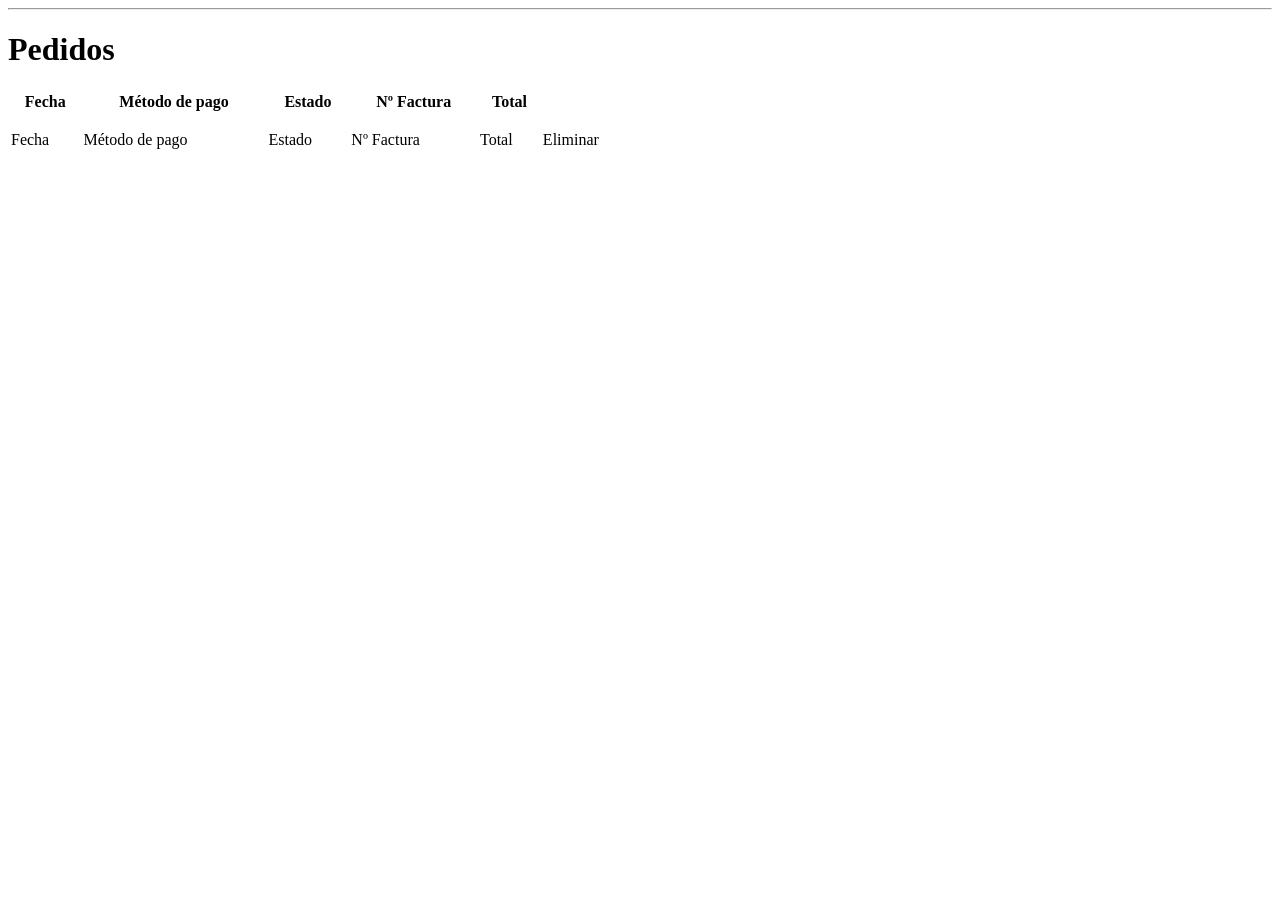
<file: src/main/resources/templates/pedidos.html>
<!DOCTYPE html>
<html lang="es" xmlns:th="http://www.thymeleaf.org">
<head>
<meta charset="UTF-8">
<title>Pedidos</title>
<link th:href="@{/css/bootstrap.min.css}" rel="stylesheet">
</head>
<body>
	<header th:include="/fragments/navigation.html::header"> </header>
	<hr>
	<h1>Pedidos</h1>
	<table class="table table-striped">
		<thead>
			<tr>
				<th class="text-center"><span>Fecha</span></th>
				<th class="text-center"><span>Método de pago</span></th>
				<th class="text-center"><span>Estado</span></th>
				<th class="text-center"><span>Nº Factura</span></th>
				<th class="text-center"><span>Total</span></th>
			</tr>
		</thead>
		<tbody class="text-center">
			<tr th:each="pedido : ${pedidos}">
				<td><a th:text="${pedido.fecha}">Fecha</a></td>
				<td><a th:text="${pedido.metodo_pago}">Método de pago</a></td>
				<td><a th:text="${pedido.estado}">Estado</a></td>
				<td><a th:text="${pedido.num_factura}">Nº Factura</a></td>
				<td><a th:text="${pedido.total}">Total</a></td>
				<td style="width: 10%;">
					<p>
						<a th:href="@{pedido/eliminar/{id}(id=${pedido.id})}">Eliminar</a>
					</p>
				</td>
			</tr>
		</tbody>
	</table>
	<footer th:replace="/fragments/footer.html::footer"></footer>
</body>
</html>
</file>
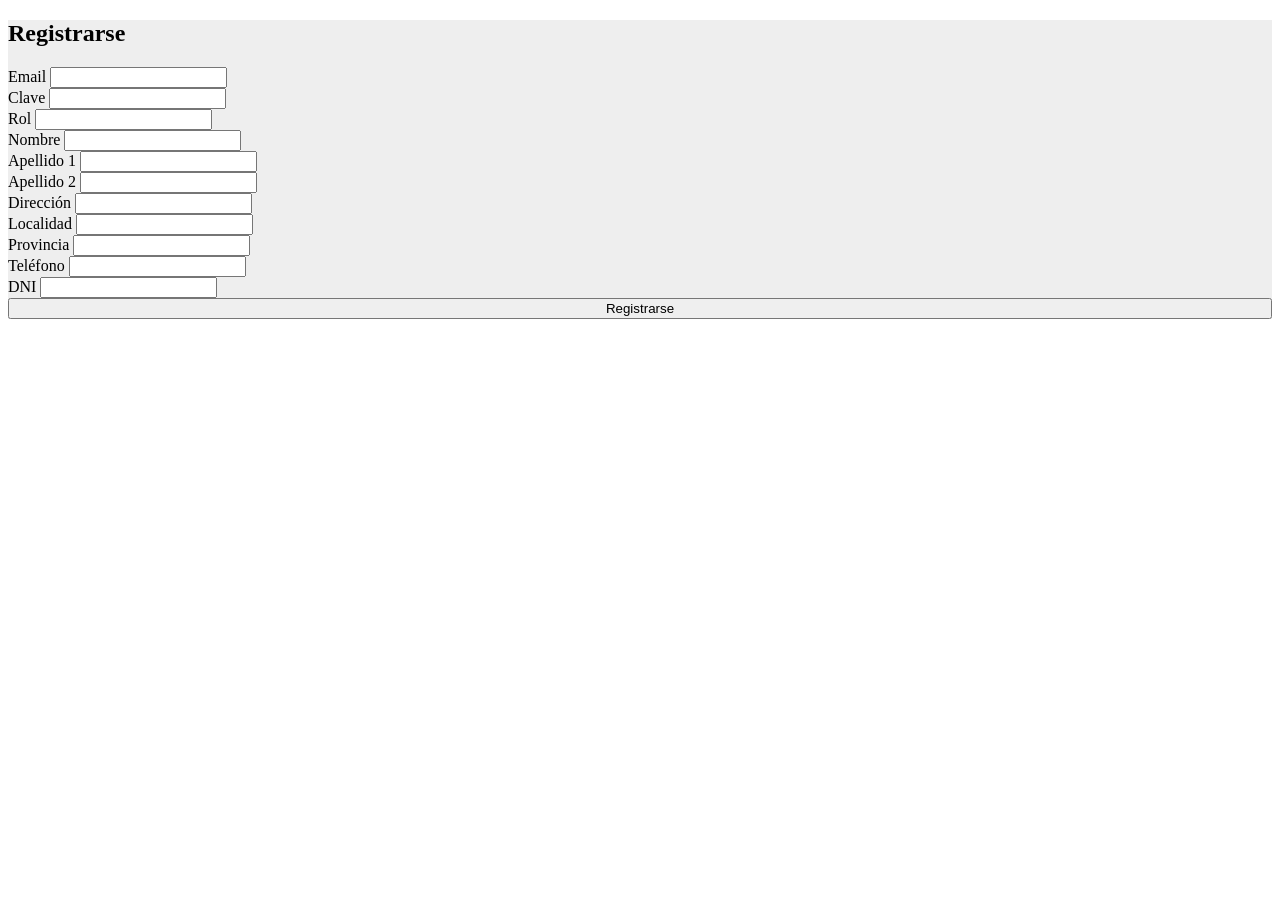
<file: src/main/resources/templates/registrar.html>
<!DOCTYPE html>
<html lang="es" xmlns:th="http://www.thymeleaf.org">
<head>
<meta charset="UTF-8">
<title>Tienda Online</title>
<link th:href="@{/css/bootstrap.min.css}" rel="stylesheet">
<link rel="stylesheet" th:href="@{/css/registrar.css}">
</head>
<body>
	<header th:include="/fragments/navigation.html::header"> </header>
	<div style="background-color: #eee;" id="contenedor"
		class="page-wrapper p-t-130 p-b-100 font-poppins">
		<div class="wrapper wrapper--w680">
			<div class="card card-4">
				<div class="card-body">
					<h2 class="title row">Registrarse</h2>
					<form th:action="@{/registrar/submit}" th:object="${usuario}"
						method="post">
						<input type="hidden" name="id" th:if="${usuario!=null}"
							th:value="${usuario.id}">
						<div class="row row-space">
							<div class="col-1">
								<div class="input-group">
									<label for="nombre" class="label">Email</label> <input
										class="input--style-4" type="email" name="email"
										th:if="${usuario!=null}" th:value="${usuario.email}">
								</div>
							</div>
							<div class="col-1">
								<div class="input-group">
									<label for="clave" class="label">Clave</label> <input
										class="input--style-4" type="password" name="clave"
										th:if="${usuario!=null}" th:value="${usuario.clave}">
								</div>
							</div>
							<div class="col-1">
								<div class="input-group">
									<label for="nombre" class="label">Rol</label> <input
										class="input--style-4" type="text" name="nombre"
										th:if="${usuario!=null}" th:value="${usuario.id_rol}">
								</div>
							</div>
							<div class="col-1">
								<div class="input-group">
									<label for="nombre" class="label">Nombre</label> <input
										class="input--style-4" type="text" name="nombre"
										th:if="${usuario!=null}" th:value="${usuario.nombre}">
								</div>
							</div>
							<div class="col-1">
								<div class="input-group">
									<label for="apellido1" class="label">Apellido 1</label> <input
										class="input--style-4" type="text" name="apellido1"
										th:if="${usuario!=null}" th:value="${usuario.apellido1}">
								</div>
							</div>
							<div class="col-1">
								<div class="input-group">
									<label for="apellido2" class="label">Apellido 2</label> <input
										class="input--style-4" type="text" name="apellido2"
										th:if="${usuario!=null}" th:value="${usuario.apellido2}">
								</div>
							</div>
							<div class="col-1">
								<div class="input-group">
									<label for="direccion" class="label">Dirección</label> <input
										class="input--style-4" type="text" name="direccion"
										th:if="${usuario!=null}" th:value="${usuario.direccion}">
								</div>
							</div>
							<div class="col-1">
								<div class="input-group">
									<label for="localidad" class="label">Localidad</label> <input
										class="input--style-4" type="text" name="localidad"
										th:if="${usuario!=null}" th:value="${usuario.localidad}">
								</div>
							</div>
							<div class="col-1">
								<div class="input-group">
									<label for="provincia" class="label">Provincia</label> <input
										class="input--style-4" type="text" name="provincia">
								</div>
							</div>
							<div class="col-1">
								<div class="input-group">
									<label for="telefono" class="label">Teléfono</label> <input
										class="input--style-4" type="text" name="telefono">
								</div>
							</div>
							<div class="col-1">
								<div class="input-group">
									<label for="dni" class="label">DNI</label> <input
										class="input--style-4" type="text" name="dni">
								</div>
							</div>
						</div>
						<div>
							<button style="width: 100%;"
								class="btn btn--radius-2 btn-outline-primary btn-lg"
								type="submit" th:if="${usuario!=null}" th:value="registrar">Registrarse</button>
						</div>
					</form>
				</div>
			</div>
		</div>
	</div>
	<footer th:replace="/fragments/footer.html::footer"></footer>
</body>
</html>
</file>
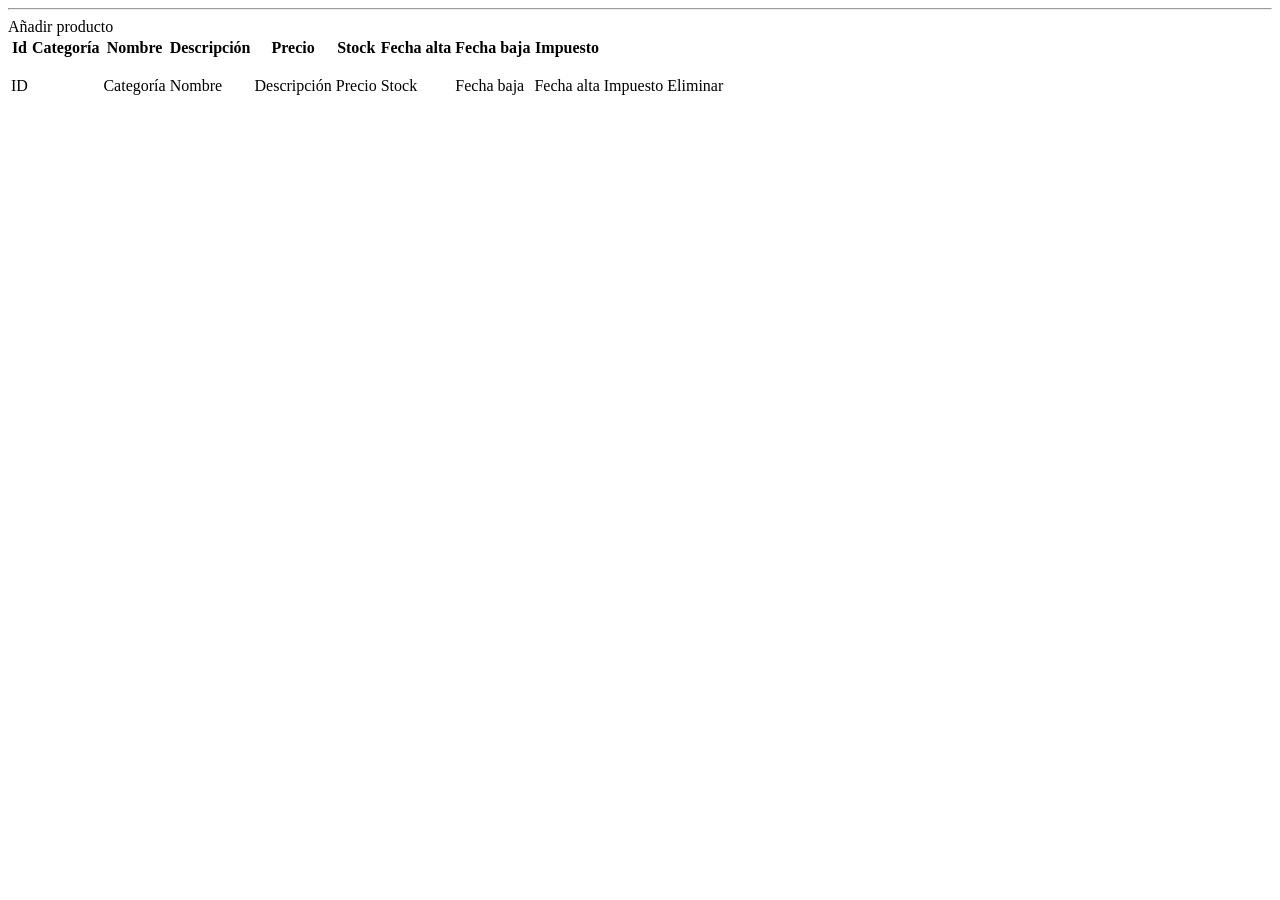
<file: src/main/resources/templates/carrito/carrito.html>
<!DOCTYPE html>
<html lang="es" xmlns:th="http://www.thymeleaf.org">
<head>
<meta charset="UTF-8">
<title>Carrito</title>
<link th:href="@{/css/bootstrap.min.css}" rel="stylesheet">
</head>
<body>
	<header th:include="/fragments/navigation.html::header"> </header>
	<hr>

	<a th:href="@{/carrito/anhadir}">Añadir producto</a>

	<table class="table table-striped">
		<thead>
			<tr>
				<th class="text-center"><span>Id</span></th>
				<th class="text-center"><span>Categoría</span></th>
				<th class="text-center"><span>Nombre</span></th>
				<th class="text-center"><span>Descripción</span></th>
				<th class="text-center"><span>Precio</span></th>
				<th class="text-center"><span>Stock</span></th>
				<th class="text-center"><span>Fecha alta</span></th>
				<th class="text-center"><span>Fecha baja</span></th>
				<th class="text-center"><span>Impuesto</span></th>
			</tr>
		</thead>
		<tbody class="text-center">
			<tr th:each="producto : ${session.carrito}">
				<td><a class="text-center" th:text="${producto.id}">ID</a></td>
				<td class="text-center">
				<td><a th:text="${producto.categoria}">Categoría</a></td>
				<td><a th:text="${producto.nombre}">Nombre</a></td>
				<td><a th:text="${producto.descripcion}">Descripción</a></td>
				<td><a th:text="${producto.precio}">Precio</a></td>
				<td><a th:text="${producto.stock}">Stock</a></td>
				<td><a th:text="${producto.fecha_baja}">Fecha baja</a></td>
				<td><a th:text="${producto.fecha_alta}">Fecha alta</a></td>
				<td><a th:text="${producto.impuesto}">Impuesto</a></td>
				<td style="width: 10%;">
					<p>
						<a th:href="@{producto/baja/{id}(id=${producto.id})}">Eliminar</a>
					</p>
				</td>
			</tr>
		</tbody>
	</table>
	<footer th:replace="/fragments/footer.html::footer"></footer>
</body>
</html>
</file>
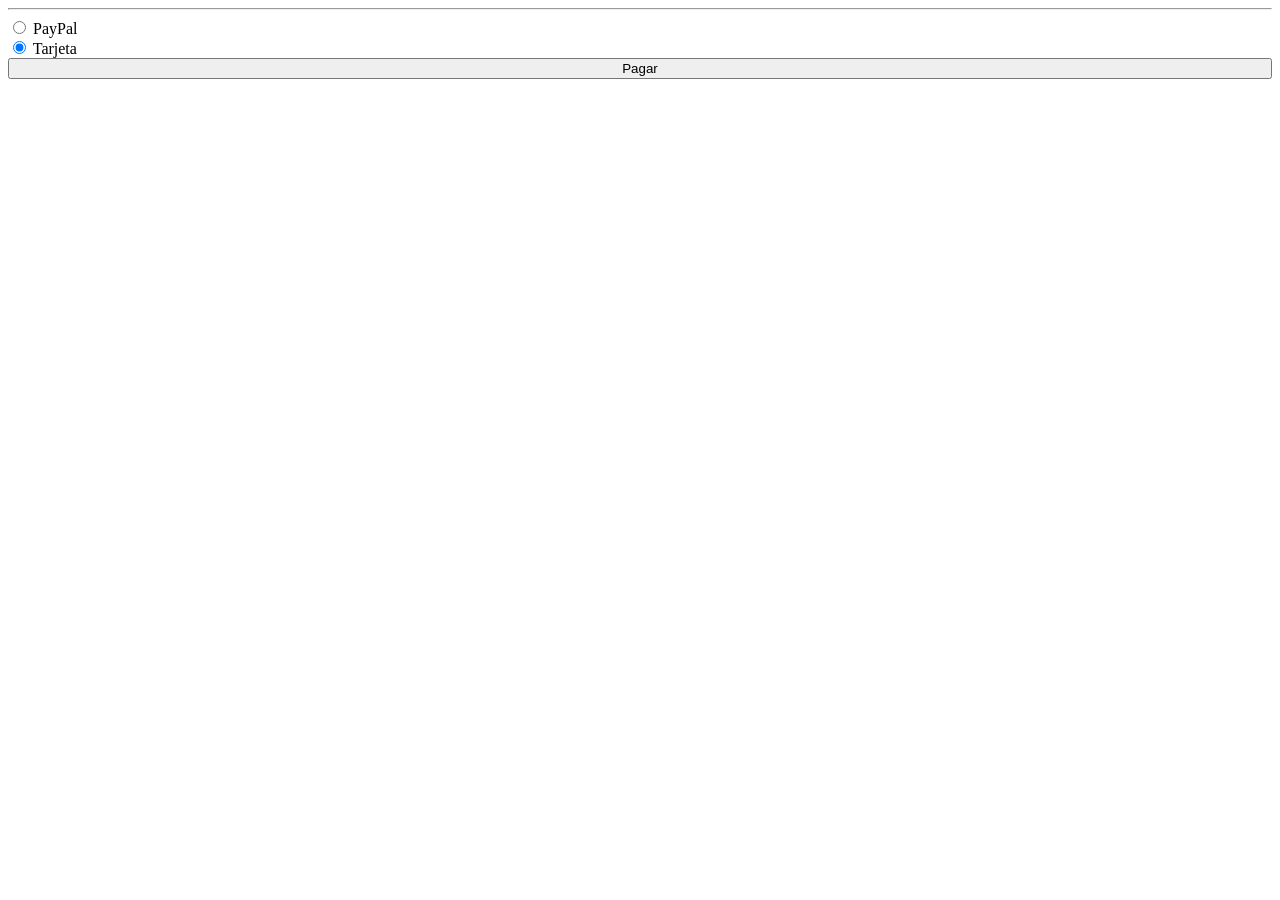
<file: src/main/resources/templates/carrito/compra.html>
<!DOCTYPE html>
<html lang="es" xmlns:th="http://www.thymeleaf.org">
<head>
<meta charset="UTF-8">
<title>Compra</title>
<link th:href="@{/css/bootstrap.min.css}" rel="stylesheet">
<link rel="stylesheet" th:href="@{/css/registrar.css}">
</head>
<body>
	<header th:include="/fragments/navigation.html::header"> </header>
	<hr>
	<div class="form-check">
		<input class="form-check-input" type="radio" name="flexRadioDefault"
			id="flexRadioDefault1"> <label class="form-check-label"
			for="flexRadioDefault1"> PayPal </label>
	</div>
	<div class="form-check">
		<input class="form-check-input" type="radio" name="flexRadioDefault"
			id="flexRadioDefault2" checked> <label
			class="form-check-label" for="flexRadioDefault2"> Tarjeta </label>
	</div>

	<form method="get">
		<button style="width: 100%;"
			class="btn btn--radius-2 btn-outline-primary btn-lg" type="submit">Pagar</button>
	</form>
	<footer th:replace="/fragments/footer.html::footer"></footer>
</body>
</html>
</file>
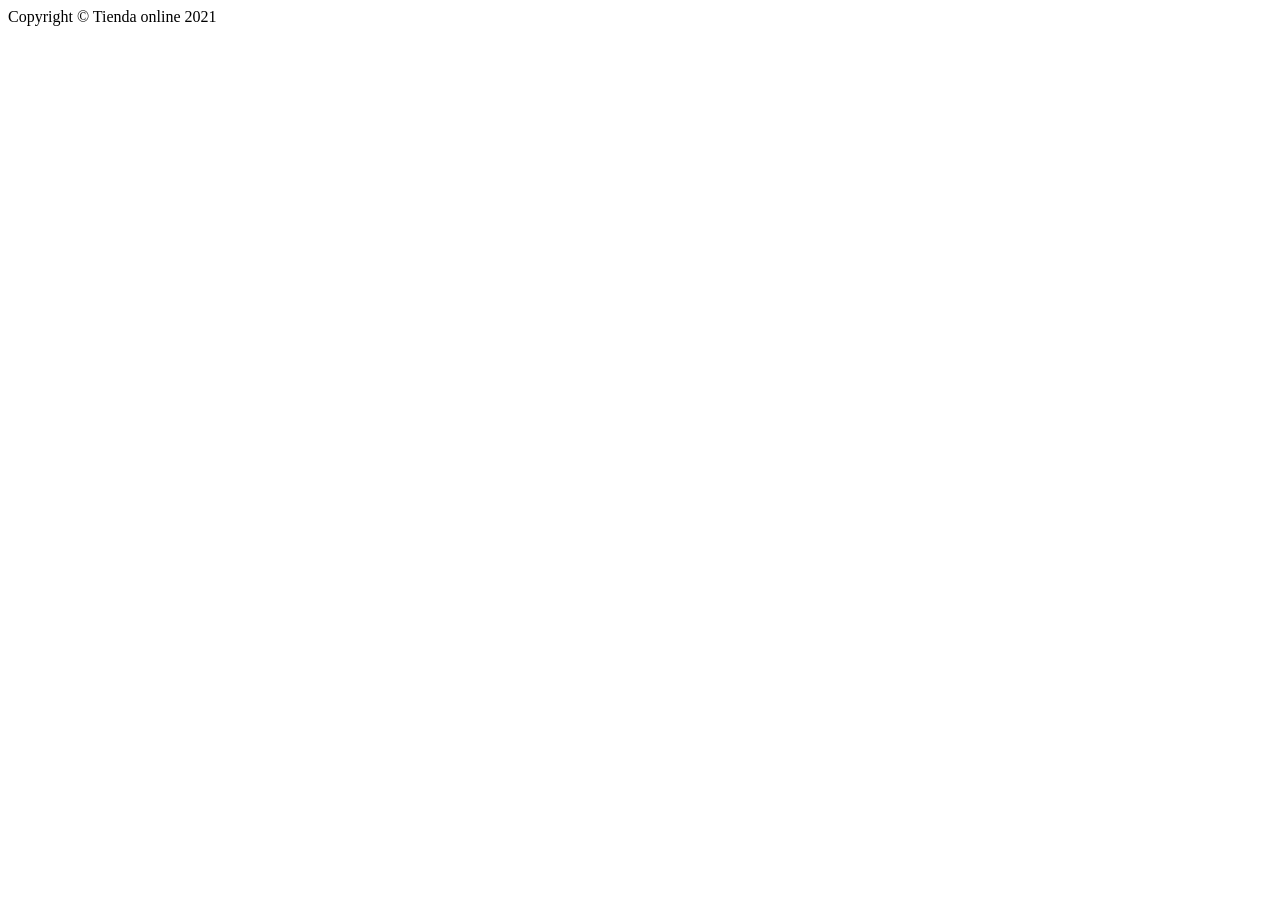
<file: src/main/resources/templates/fragments/footer.html>
<html lang="es" xmlns:th="http://www.thymeleaf.org">
<body>
<!-- Footer-->
<footer th:fragment="footer" class="py-5 bg-dark">
	<div class="container">
		<p class="m-0 text-center text-white">Copyright &copy; Tienda online 2021</p>
	</div>
</footer>
</body>
</html>
</file>
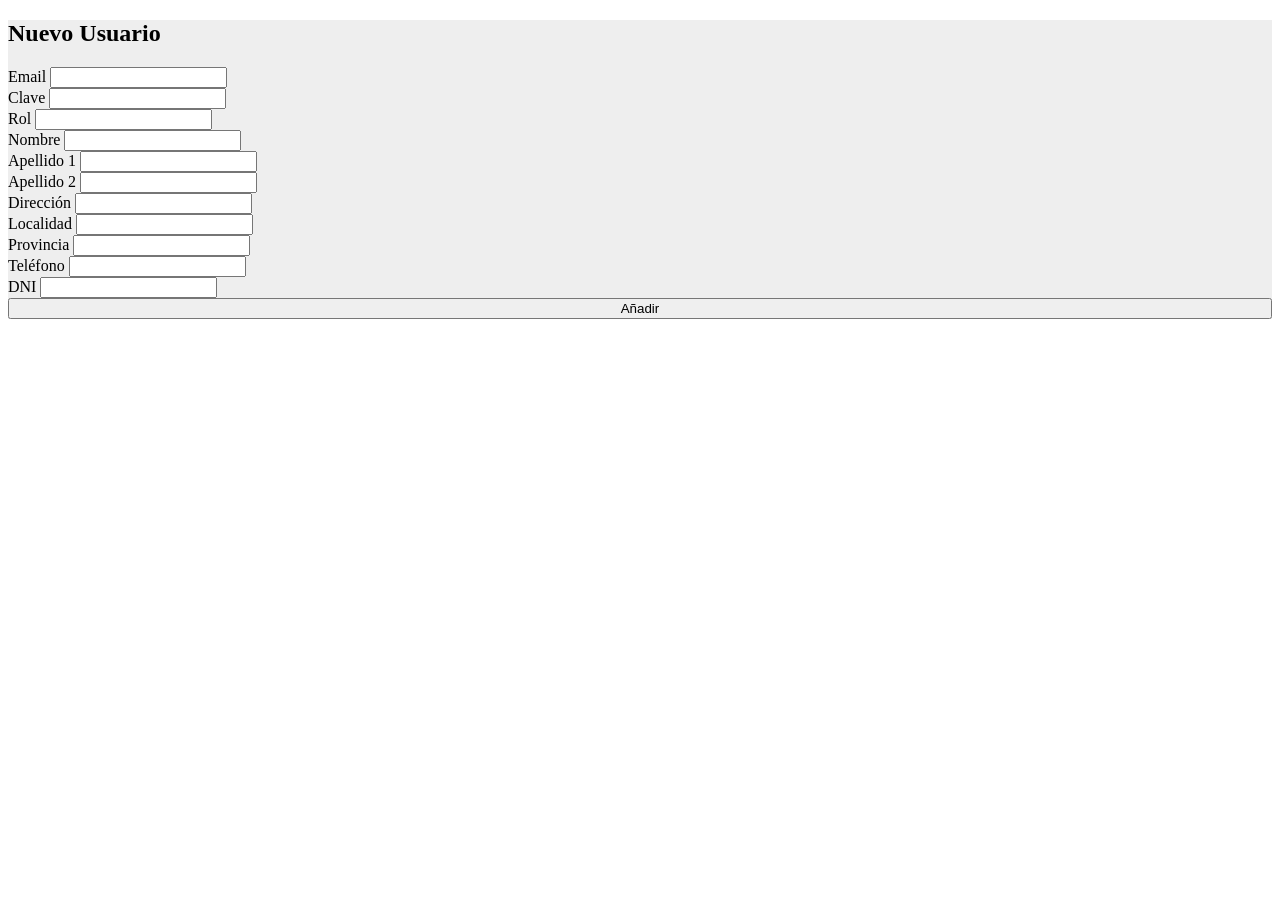
<file: src/main/resources/templates/usuario/anhadir.html>
<!DOCTYPE html>
<html lang="es" xmlns:th="http://www.thymeleaf.org">
<head>
<meta charset="UTF-8">
<title>Tienda Online</title>
<link th:href="@{/css/bootstrap.min.css}" rel="stylesheet">
<link rel="stylesheet" th:href="@{/css/registrar.css}">
</head>
<body>
	<header th:include="/fragments/navigation.html::header"> </header>
	<div style="background-color: #eee;" id="contenedor"
		class="page-wrapper p-t-130 p-b-100 font-poppins">
		<div class="wrapper wrapper--w680">
			<div class="card card-4">
				<div class="card-body">
					<h2 class="title row">Nuevo Usuario</h2>
					<form th:action="@{/usuario/anhadir/submit}" th:object="${usuario}"
						method="post">
						<input type="hidden" name="id" th:if="${usuario!=null}"
							th:value="${usuario.id}">
						<div class="row row-space">
							<div class="col-1">
								<div class="input-group">
									<label for="nombre" class="label">Email</label> <input
										class="input--style-4" type="email" name="email"
										th:if="${usuario!=null}" th:value="${usuario.email}">
								</div>
							</div>
							<div class="col-1">
								<div class="input-group">
									<label for="clave" class="label">Clave</label> <input
										class="input--style-4" type="password" name="clave"
										th:if="${usuario!=null}" th:value="${usuario.clave}">
								</div>
							</div>
							<div class="col-1">
								<div class="input-group">
									<label for="nombre" class="label">Rol</label> <input
										class="input--style-4" type="text" name="nombre"
										th:if="${usuario!=null}" th:value="${usuario.id_rol}">
								</div>
							</div>
							<div class="col-1">
								<div class="input-group">
									<label for="nombre" class="label">Nombre</label> <input
										class="input--style-4" type="text" name="nombre"
										th:if="${usuario!=null}" th:value="${usuario.nombre}">
								</div>
							</div>
							<div class="col-1">
								<div class="input-group">
									<label for="apellido1" class="label">Apellido 1</label> <input
										class="input--style-4" type="text" name="apellido1"
										th:if="${usuario!=null}" th:value="${usuario.apellido1}">
								</div>
							</div>
							<div class="col-1">
								<div class="input-group">
									<label for="apellido2" class="label">Apellido 2</label> <input
										class="input--style-4" type="text" name="apellido2"
										th:if="${usuario!=null}" th:value="${usuario.apellido2}">
								</div>
							</div>
							<div class="col-1">
								<div class="input-group">
									<label for="direccion" class="label">Dirección</label> <input
										class="input--style-4" type="text" name="direccion"
										th:if="${usuario!=null}" th:value="${usuario.direccion}">
								</div>
							</div>
							<div class="col-1">
								<div class="input-group">
									<label for="localidad" class="label">Localidad</label> <input
										class="input--style-4" type="text" name="localidad"
										th:if="${usuario!=null}" th:value="${usuario.localidad}">
								</div>
							</div>
							<div class="col-1">
								<div class="input-group">
									<label for="provincia" class="label">Provincia</label> <input
										class="input--style-4" type="text" name="provincia">
								</div>
							</div>
							<div class="col-1">
								<div class="input-group">
									<label for="telefono" class="label">Teléfono</label> <input
										class="input--style-4" type="text" name="telefono">
								</div>
							</div>
							<div class="col-1">
								<div class="input-group">
									<label for="dni" class="label">DNI</label> <input
										class="input--style-4" type="text" name="dni">
								</div>
							</div>
						</div>
						<div>
							<button style="width: 100%;"
								class="btn btn--radius-2 btn-outline-primary btn-lg"
								type="submit" th:if="${usuario!=null}" th:value="anhadir">Añadir</button>
						</div>
					</form>
				</div>
			</div>
		</div>
	</div>
	<footer th:replace="/fragments/footer.html::footer"></footer>
</body>
</html>
</file>
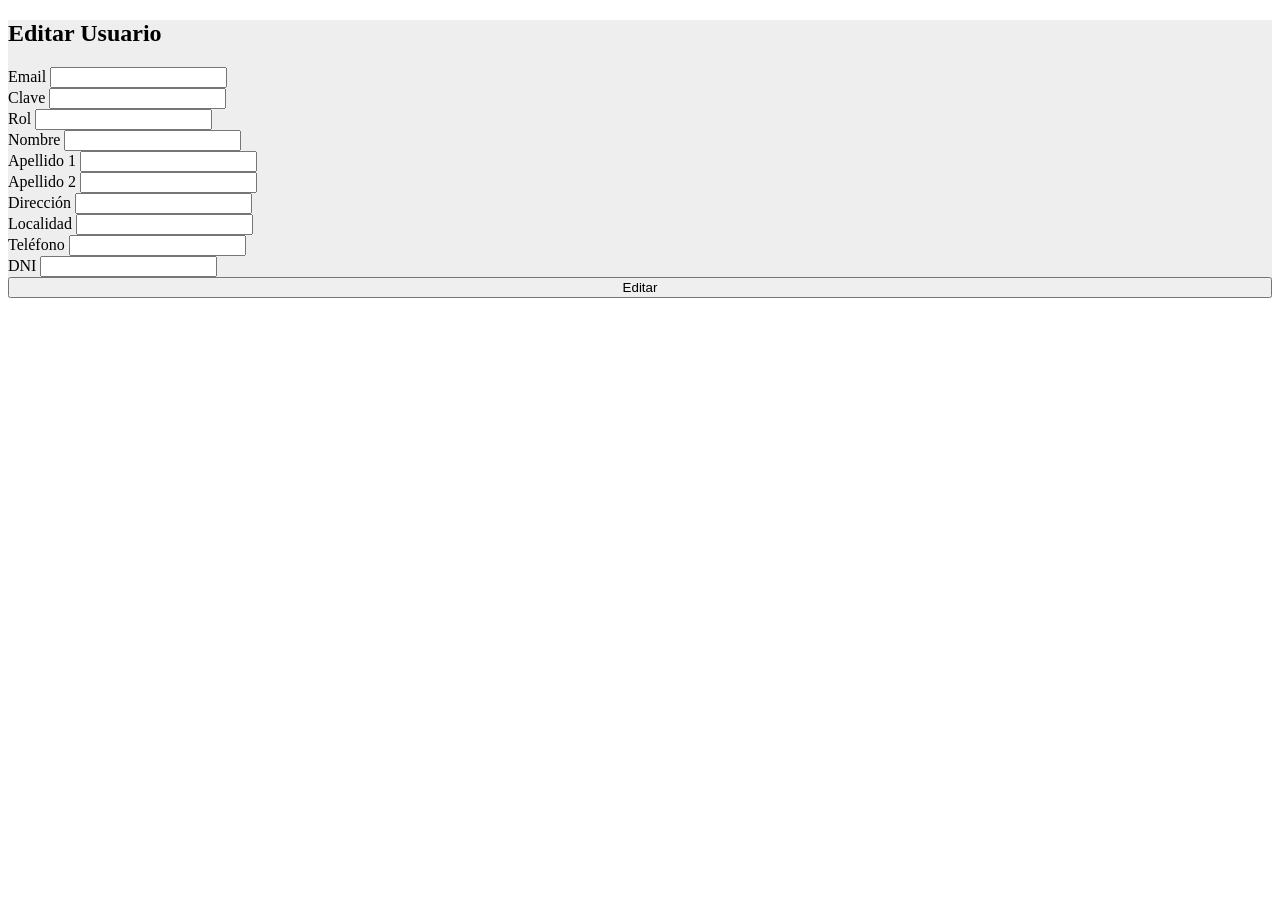
<file: src/main/resources/templates/usuario/editar.html>
<!DOCTYPE html>
<html lang="es" xmlns:th="http://www.thymeleaf.org">
<head>
<meta charset="UTF-8">
<title>Tienda Online</title>
<link th:href="@{/css/bootstrap.min.css}" rel="stylesheet">
<link rel="stylesheet" th:href="@{/css/registrar.css}">
</head>
<body>
	<header th:include="/fragments/navigation.html::header"> </header>
	<div style="background-color: #eee;" id="contenedor"
		class="page-wrapper p-t-130 p-b-100 font-poppins">
		<div class="wrapper wrapper--w680">
			<div class="card card-4">
				<div class="card-body">
					<h2 class="title row">Editar Usuario</h2>
					<form th:action="@{/usuario/editar/submit}" th:object="${usuario}"
						method="post">
						<input type="hidden" name="id" th:if="${usuario!=null}"
							th:value="${usuario.id}">
						<div class="row row-space">
							<div class="col-1">
								<div class="input-group">
									<label for="nombre" class="label">Email</label> <input
										class="input--style-4" type="email" name="email"
										th:if="${usuario!=null}" th:value="${usuario.email}">
								</div>
							</div>
							<div class="col-1">
								<div class="input-group">
									<label for="clave" class="label">Clave</label> <input
										class="input--style-4" type="password" name="clave"
										th:if="${usuario!=null}" th:value="${usuario.clave}">
								</div>
							</div>
							<div class="col-1">
								<div class="input-group">
									<label for="nombre" class="label">Rol</label> <input
										class="input--style-4" type="text" name="nombre"
										th:if="${usuario!=null}" th:value="${usuario.id_rol}">
								</div>
							</div>
							<div class="col-1">
								<div class="input-group">
									<label for="nombre" class="label">Nombre</label> <input
										class="input--style-4" type="text" name="nombre"
										th:if="${usuario!=null}" th:value="${usuario.nombre}">
								</div>
							</div>
							<div class="col-1">
								<div class="input-group">
									<label for="apellido1" class="label">Apellido 1</label> <input
										class="input--style-4" type="text" name="apellido1"
										th:if="${usuario!=null}" th:value="${usuario.apellido1}">
								</div>
							</div>
							<div class="col-1">
								<div class="input-group">
									<label for="apellido2" class="label">Apellido 2</label> <input
										class="input--style-4" type="text" name="apellido2"
										th:if="${usuario!=null}" th:value="${usuario.apellido2}">
								</div>
							</div>
							<div class="col-1">
								<div class="input-group">
									<label for="direccion" class="label">Dirección</label> <input
										class="input--style-4" type="text" name="direccion"
										th:if="${usuario!=null}" th:value="${usuario.direccion}">
								</div>
							</div>
							<div class="col-1">
								<div class="input-group">
									<label for="localidad" class="label">Localidad</label> <input
										class="input--style-4" type="text" name="localidad"
										th:if="${usuario!=null}" th:value="${usuario.localidad}">
								</div>
							</div>
							<div class="col-1">
								<div class="input-group">
									<label for="telefono" class="label">Teléfono</label> <input
										class="input--style-4" type="text" name="telefono" th:value="${usuario.telefono}">
								</div>
							</div>
							<div class="col-1">
								<div class="input-group">
									<label for="dni" class="label">DNI</label> <input
										class="input--style-4" type="text" name="dni" th:value="${usuario.dni}">
								</div>
							</div>
						</div>
						<div>
							<button style="width: 100%;"
								class="btn btn--radius-2 btn-outline-primary btn-lg"
								type="submit" th:if="${usuario!=null}" th:value="editar">Editar</button>
						</div>
					</form>
				</div>
			</div>
		</div>
	</div>
	<footer th:replace="/fragments/footer.html::footer"></footer>
</body>
</html>
</file>
